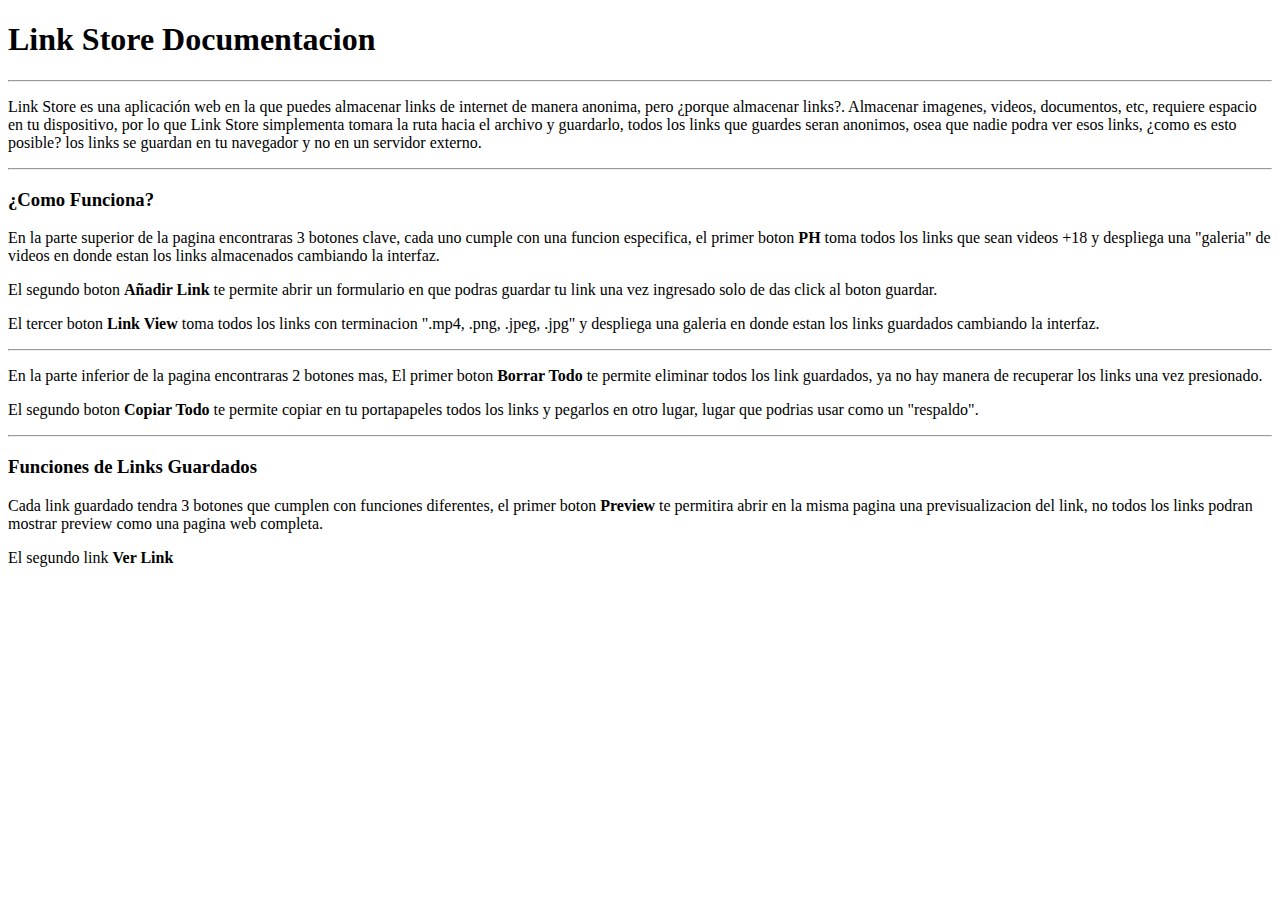
<file: public.html>
<!DOCTYPE html>
<html lang="en">
<head>
    <meta charset="UTF-8">
    <meta name="viewport" content="width=device-width, initial-scale=1.0">
    <title>Documentation</title>
    <script src="/logic-public/public.js" defer></script>
</head>
<body>
    <nav>
        <h1>Link Store Documentacion</h1>
        <hr>
    </nav>
    <main>
        <div class="container-que-es">
            <p>
                Link Store es una aplicación web en la que puedes almacenar links de internet de manera anonima,
                pero ¿porque almacenar links?. Almacenar imagenes, videos, documentos, etc, requiere espacio 
                en tu dispositivo, por lo que Link Store simplementa tomara la ruta hacia el archivo y guardarlo, 
                todos los links que guardes seran anonimos, osea que nadie podra ver esos links, ¿como es esto posible? 
                los links se guardan en tu navegador y no en un servidor externo. 
            </p>
            <hr>
            <h3>¿Como Funciona?</h3>
            <p>
                En la parte superior de la pagina encontraras 3 botones clave, cada uno cumple con una funcion especifica, 
                el primer boton <strong>PH</strong> toma todos los links que sean videos +18 y despliega una "galeria" de videos 
                en donde estan los links almacenados cambiando la interfaz.
            </p>
            <p>
                El segundo boton <strong>Añadir Link</strong> te permite abrir un formulario en que podras guardar tu link 
                una vez ingresado solo de das click al boton guardar.
            </p>
            <p>
                El tercer boton <strong>Link View</strong> toma todos los links con terminacion ".mp4, .png, .jpeg, .jpg" y despliega 
                una galeria en donde estan los links guardados cambiando la interfaz.
            </p>
            <hr>
            <p>
                En la parte inferior de la pagina encontraras 2 botones mas, El primer boton <strong>Borrar Todo</strong> te permite eliminar 
                todos los link guardados, ya no hay manera de recuperar los links una vez presionado.
            </p>
            <p>
                El segundo boton <strong>Copiar Todo</strong> te permite copiar en tu portapapeles todos los links y pegarlos en otro lugar, 
                lugar que podrias usar como un "respaldo".
            </p>
            <hr>
            <h3>Funciones de Links Guardados</h3>
            <p>
                Cada link guardado tendra 3 botones que cumplen con funciones diferentes, el primer boton <strong>Preview</strong> te permitira 
                abrir en la misma pagina una previsualizacion del link, no todos los links podran mostrar preview como una pagina web completa.
            </p>
            <p>
                El segundo link <strong>Ver Link</strong>
            </p>
        </div>
    </main>
</body>
</html>
</file>
